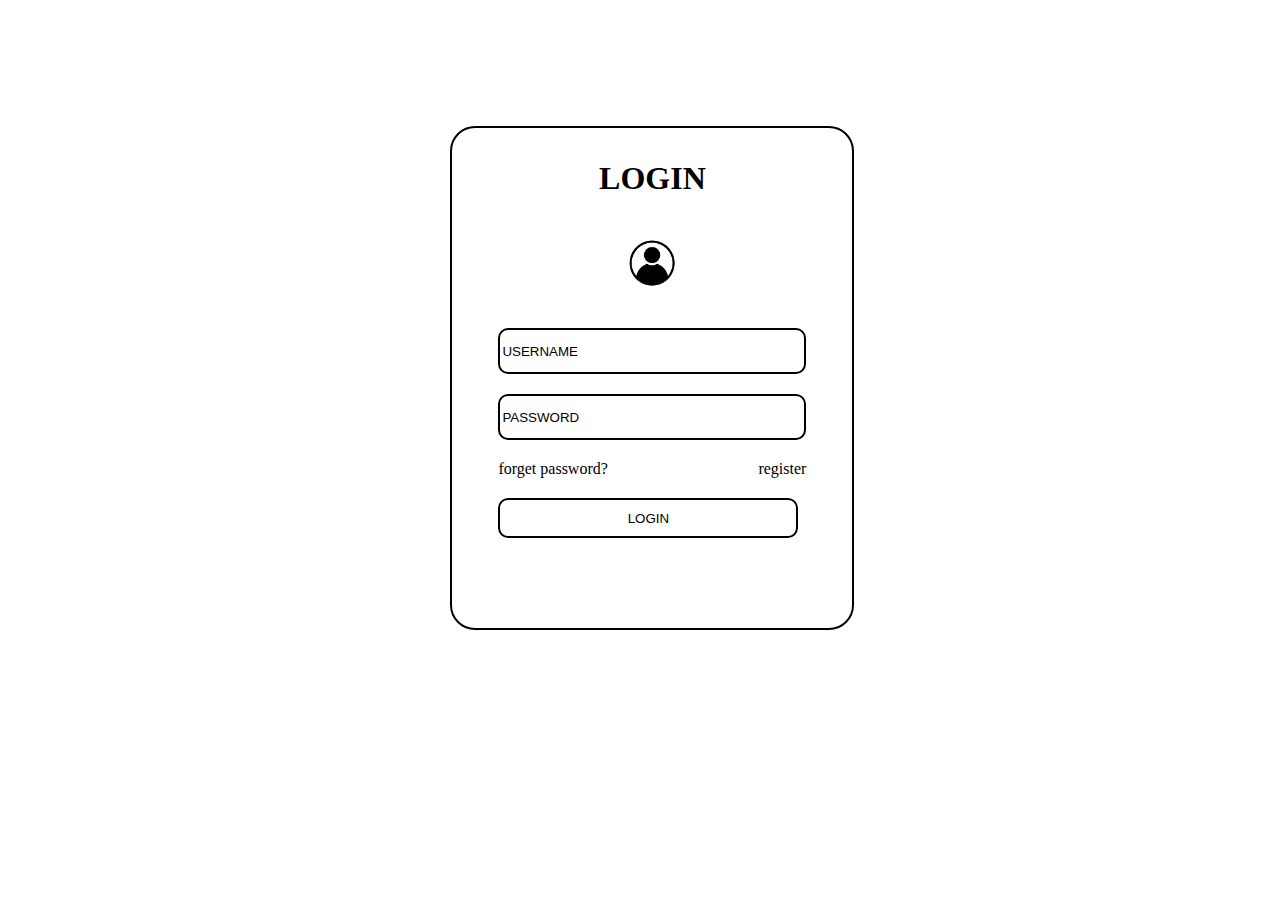
<file: Buzzy B.tech/index.html>
<!DOCTYPE html>
<html lang="en">
<head>
    <meta charset="UTF-8">
    <meta name="viewport" content="width=device-width, initial-scale=1.0">
    <title>login</title>
    <link rel="stylesheet" href="styles.css">
   
</head>
<body background="">

    <div class="container">
        <div class="elements">
            <form action="main.html" onsubmit="return loginformvalidate()">
              <div class="login">
                <h1>LOGIN</h1>
              </div>
                <div class="logo">
                    <img src="logo.png" alt="" height="90px">
                </div>
              
                <div class="box">
                    <input type="text" placeholder="USERNAME" class="us" id="us">
                </div>
                <div class="box">
                    <input type="password" placeholder="PASSWORD" class="us" id="pass">
                </div>
                <div class="link">
                    <a href="forget.html" class="un">forget password?</a>
                    <a href="register.html" class="un">register</a>
                </div>
                <div class="box">
                    <button class="button">LOGIN</button>
                    <script>
                        function loginformvalidate(){
                            var a = document.getElementById("us").value;
                            var b = document.getElementById("pass").value;
                            if(a==""){
                                alert("Enter Username")
                                return false;
                            }
                            else if(b==""){
                                 alert("Enter PassWord")
                             return false;
                            }
                            else{
                                return true;
                            }
                        }
                        </script>
    
</body>
</html>
</file>
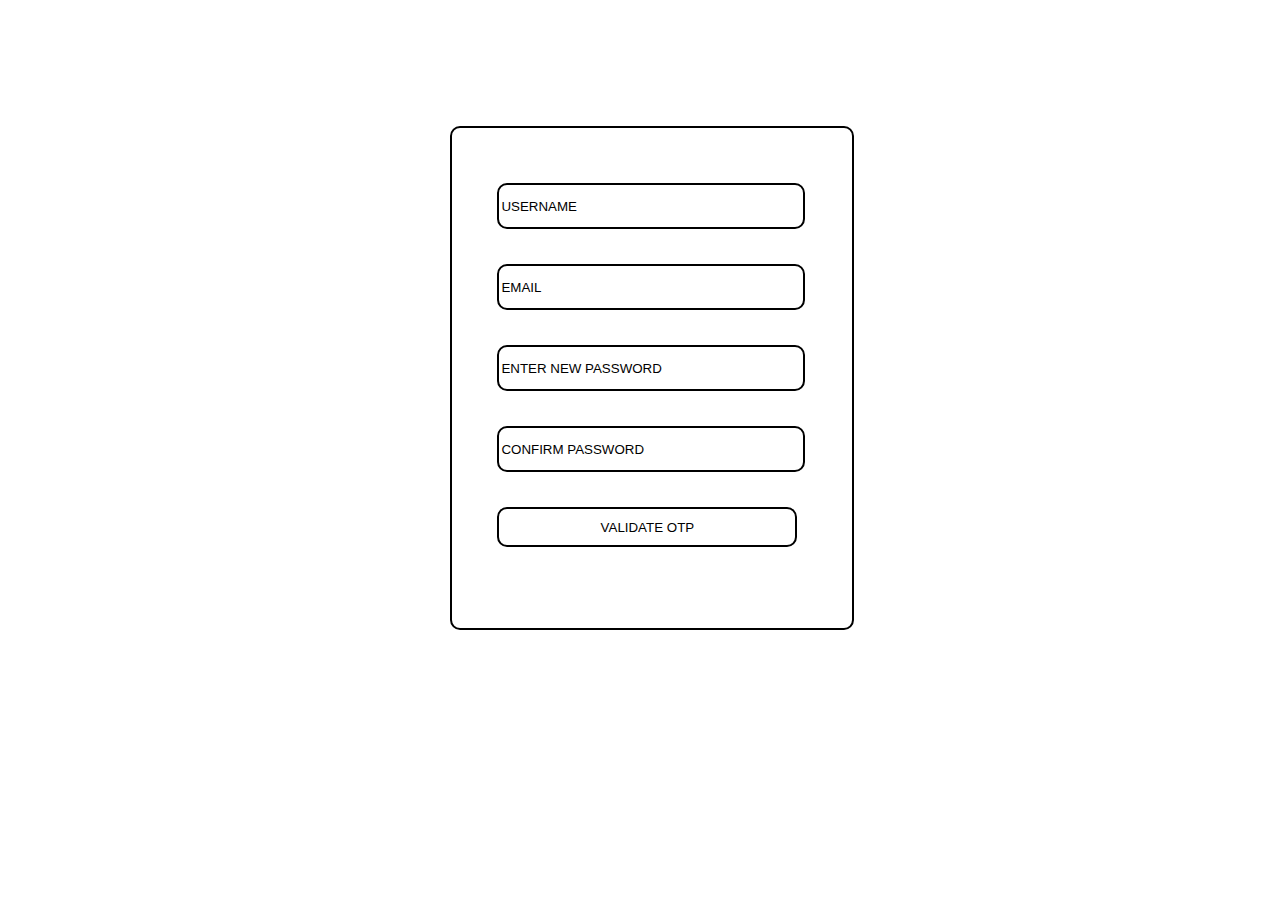
<file: Buzzy B.tech/forget.html>
<!DOCTYPE html>
<html lang="en">
<head>
    <meta charset="UTF-8">
    <meta name="viewport" content="width=device-width, initial-scale=1.0">
    <title>forget</title>
    <style>
       
        .container{
            width: 400px;
            height: 500px;
            border: 2px solid black;
            margin-left: 35%;
            margin-top: 10%;
            border-radius: 10px;
        }
        .elements{
            margin-top: 20px;
            margin-left: 10px;
            display: flex;
            flex-direction: column;
            justify-content: center;
        }
        .login{
            display: flex;
            justify-content: center;
        }
        .logo{
            display: flex;
            justify-content: center;
        }
        .us{
            width: 300px;
            height: 40px;
            border: 2px solid black;
            border-radius: 10px;
            background-color: transparent;
        }
        .box{
            margin: 35px;
        }
        .link{
            margin: 20px;
            display: flex;
            justify-content: space-between;
        }
        .button{
            background-color: transparent;
            width: 300px;
            height: 40px;
            border: 2px solid black;
            border-radius: 10px;
            
        }
        ::placeholder{
            color: black;
        }
        
        
    </style>
</head>
<body background="">
    <div class="container">
        <div class="elements">
        <form action="otp.html" onsubmit="return validate()">
            <div class="box">
                <input type="text" placeholder="USERNAME" class="us" id="us">
            </div>
            <div class="box">
                <input type="email" placeholder="EMAIL" class="us" id="email">
            </div>
            <div class="box">
                <input type="password" placeholder="ENTER NEW PASSWORD" class="us" id="pass">
            </div>
            <div class="box">
                <input type="password" placeholder="CONFIRM PASSWORD" class="us" id="name">
            </div>
            <div class="box">
                <button class="button">VALIDATE OTP</button>
                <script>
                    function validate(){
                        var a  = document.getElementById("name").value;
                        var b = document.getElementById("us").value;
                        var c = document.getElementById("email").value;
                        var d = document.getElementById("pass").value;
                        if(a==""){
                            alert("Please Confirm PassWord");
                            return false;
                        }
                        else if (b==""){
                            alert("Enter UserName");
                            return false;
                        }
                        else if(c==""){
                            alert("Enter Email");
                            return false;
                        }
                        else if(d==""){
                            alert("Enter PassWord");
                            return false;

                        }
                        else if (e==""){
                            alert("Enter Mobile Number");
                        }
                        else{
                            return true;
                        }
                    }
                </script>
            </div>
            </form>
        </div>
    </div>
</body>
</html>
</file>
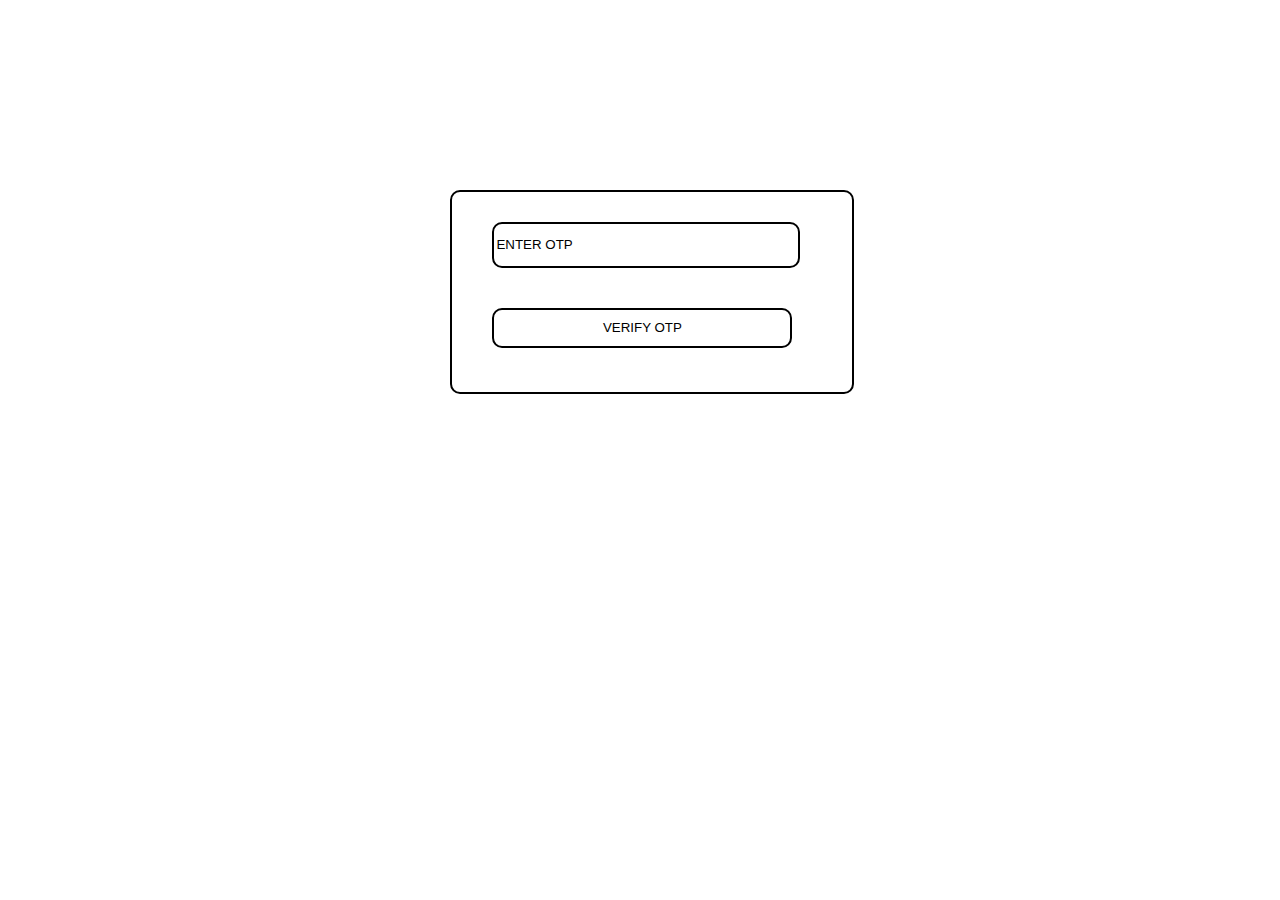
<file: Buzzy B.tech/otp.html>
<!DOCTYPE html>
<html lang="en">
<head>
    <meta charset="UTF-8">
    <meta name="viewport" content="width=device-width, initial-scale=1.0">
    <title>verification</title>
    <style>
        .container{
            width: 400px;
            height: 200px;
            border: 2px solid black;
            border-radius: 10px;
            margin-left: 35%;
            margin-top: 15%;
        }
        .elements{
            margin-top: 10px;
            margin-left: 20px;
            display: flex;
            flex-direction: column;
            justify-content: center;
        }
        .us{
            width: 300px;
            height: 40px;
            border: 2px solid black;
            border-radius: 10px;
            background-color: transparent;
        }
        .box{
            margin: 20px;
        }
        .button{
            background-color: transparent;
            width: 300px;
            height: 40px;
            border: 2px solid black;
            border-radius: 10px;
            
        }
        ::placeholder{
            color: black;
        }

    </style>
</head>
<body background="">
    <div class="container">
       <form action="main.html" onsubmit="return validate()">
        <div class="elements">
            <div class="box">
                <input type="number" placeholder="ENTER OTP" class="us" id="otp">
            </div>
            <div class="box">
                <button class="button">VERIFY OTP</button>
                <script>
                    function validate(){
                        var a = document.getElementById("otp").value;
                        if(a==""){
                            alert("Please Enter OTP");
                            return false;
                        } 
                        else{
                            return true;
                        }
                    }

                </script>
            </div>
        </div>
        </form>
    </div>
    
</body>
</html>
</file>
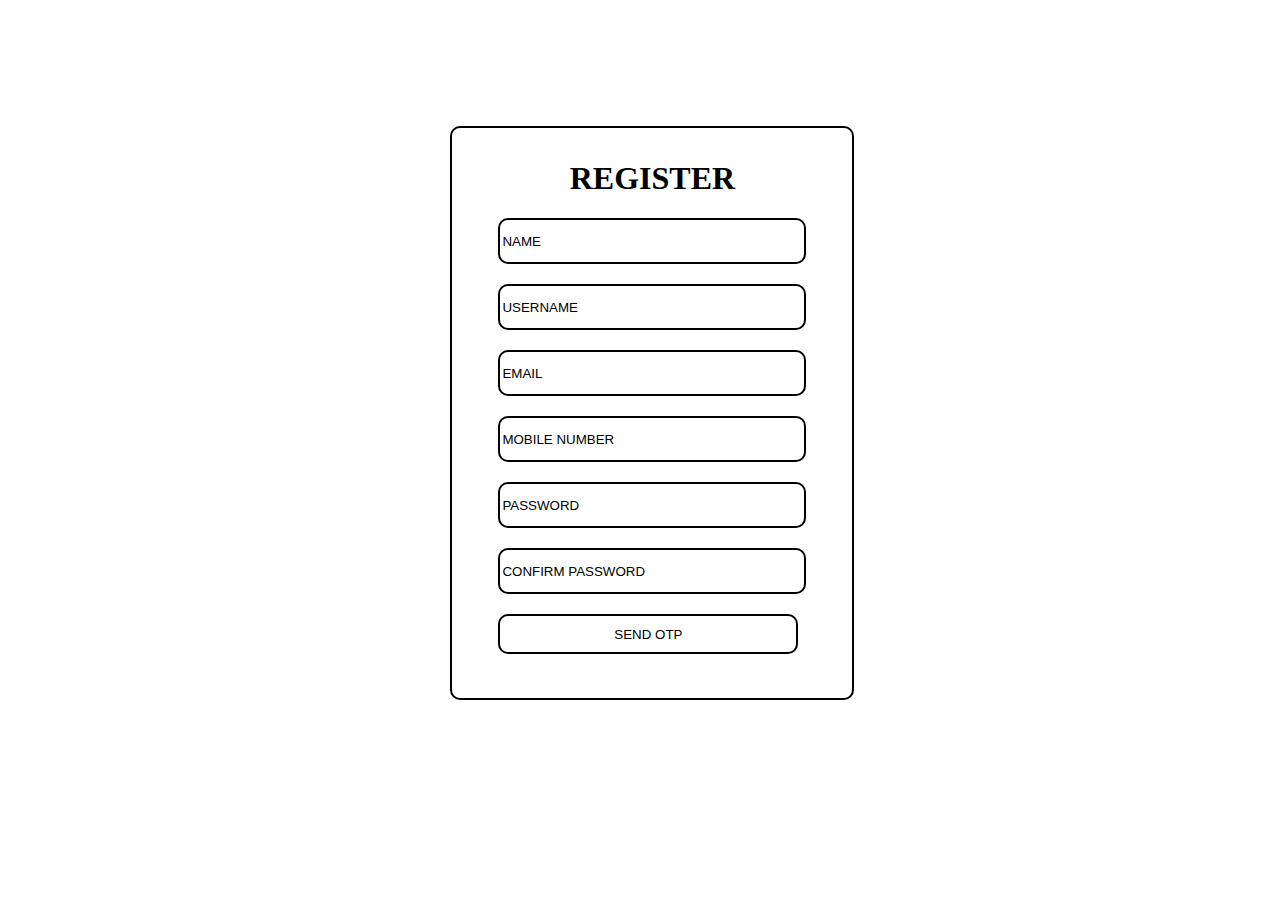
<file: Buzzy B.tech/register.html>
<!DOCTYPE html>
<html lang="en">
<head>
    <meta charset="UTF-8">
    <meta name="viewport" content="width=device-width, initial-scale=1.0">
    <title>register</title>
    <style>
        .container{
            width: 400px;
            height: 570px;
            border: 2px solid black;
            margin-left: 35%;
            margin-top: 10%;
            border-radius:10px;
        }
        .elements{
            margin-top: 10px;
            display: flex;
            justify-content: center;
        }
        .us{
            width: 300px;
            height: 40px;
            border: 2px solid black;
            border-radius: 10px;
            background-color: transparent;
        }
        .box{
            margin: 20px;
        }
        .center{
            text-align: center;
        }
        .button{
            background-color: transparent;
            width: 300px;
            height: 40px;
            border: 2px solid black;
            border-radius: 10px;
        }
        ::placeholder{
            color: black;
        }
    </style>
</head>
<body background="">
    <div class="container">
        <div class="elements">
            <form action="otp.html" onsubmit=" return validate()">
                <div class="center">
                    <h1>REGISTER</h1>
                </div>
                <div class="box">
                    <input type="text" placeholder="NAME" class="us" id="name">
                </div>
                <div class="box">
                    <input type="text" placeholder="USERNAME" class="us" id="us">
                </div>
                <div class="box">
                    <input type="email" placeholder="EMAIL" class="us" id="email" >
                </div>
                <div class="box">
                    <input type="tel" placeholder="MOBILE NUMBER" class="us" id="num">
                </div>
                <div class="box">
                    <input type="password" placeholder="PASSWORD" class="us" id="pass">
                </div>
                <div class="box">
                    <input type="password" placeholder="CONFIRM PASSWORD" class="us" id="pass">
                </div>
                <div class="box">

                    <button class="button">SEND OTP</button>
                    <script>
                        function validate(){
                            var a  = document.getElementById("name").value;
                            var b = document.getElementById("us").value;
                            var c = document.getElementById("email").value;
                            var d = document.getElementById("pass").value;
                            var e = document.getElementById("num").value;
                            if(a==""){
                                alert("Enter Name");
                                return false;
                            }
                            else if (b==""){
                                alert("Enter UserName");
                                return false;
                            }
                            else if(c==""){
                                alert("Enter Email");
                                return false;
                            }
                            else if(d==""){
                                for(var i=0;i<d.length;i++){
                                    if(i==0){
                                        alert("Enter PassWord");

                                    }
                                    else {
                                        alert("Please Confirm PassWord");
                                    }

                                }
                                return false;

                            }
                            else if (e==""){
                                alert("Enter Mobile Number");
                            }
                            else{
                                return true;
                            }
                        }
                    </script>
                </div>
            </form>
        </div>
    </div>
    
</body>
</html>
</file>
<file: Buzzy B.tech/styles.css>
body{
    background-image: url("");
}

.container{
    width: 400px;
    height: 500px;
    border: 2px solid black;
    border-radius: 25px;
    margin-left: 35%;
    margin-top: 10%;
}
.elements{
    margin-top: 10px;
    display: flex;
    justify-content: center;
}
.login{
    display: flex;
    justify-content: center;
}
.logo{
    display: flex;
    
    justify-content: center;
}
.us{
    width: 300px;
    height: 40px;
    border: 2px solid black;
    border-radius: 10px;
    background-color: transparent;
}
.box{
    margin: 20px;
}
.link{
    margin: 20px;
    display: flex;
    justify-content: space-between;
}
.button{
    background-color: transparent;
    width: 300px;
    height: 40px;
    border: 2px solid black;
    border-radius: 10px;
    
}
.un{
    text-decoration: none;
    color: black;
}
::placeholder{
    color: black;
}
</file>
